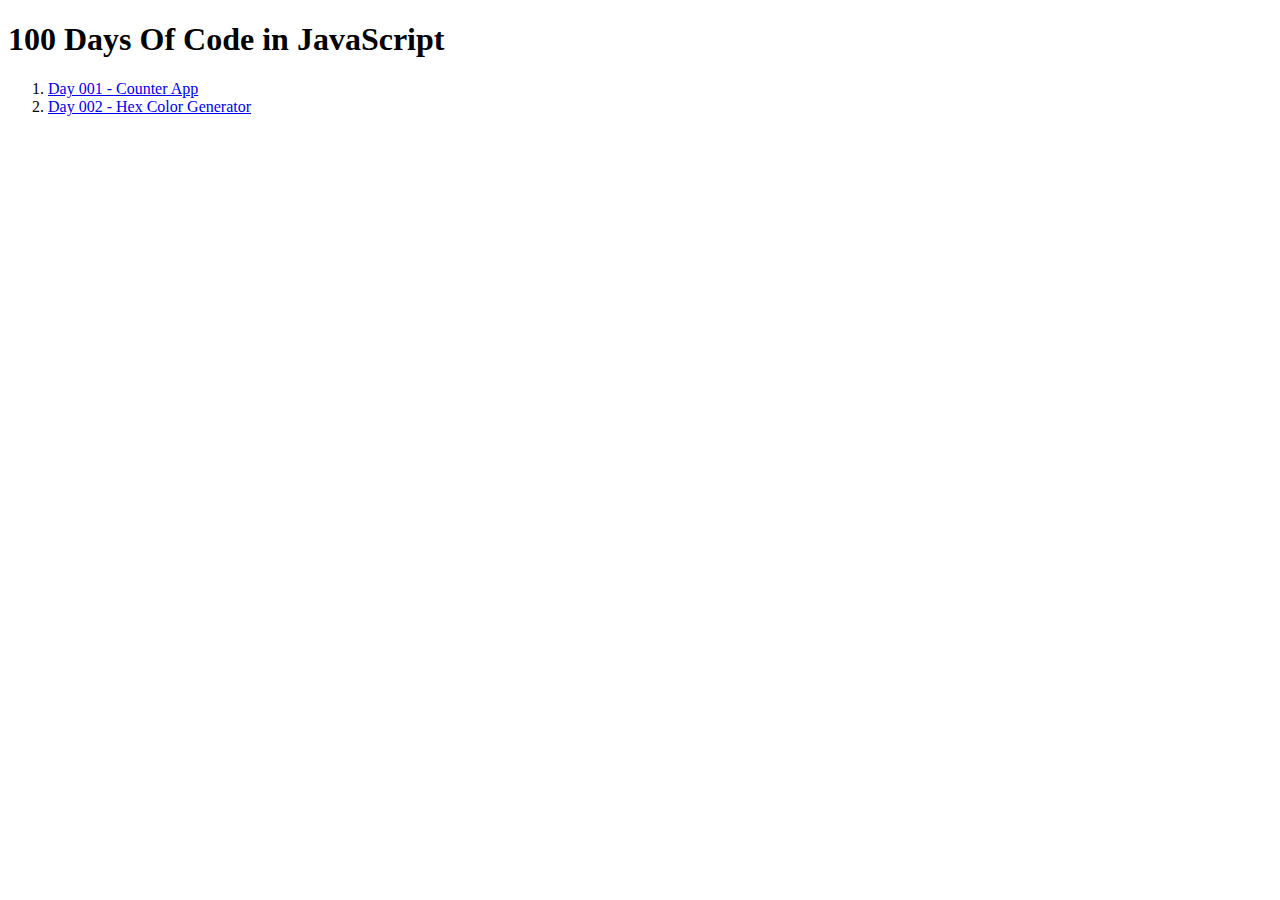
<file: index.html>
<!doctype html>
<html lang="en">

<head>
    <!-- Required meta tags -->
    <meta charset="utf-8">
    <meta name="viewport" content="width=device-width, initial-scale=1">

    <!-- Bootstrap CSS -->
    <link href="https://cdn.jsdelivr.net/npm/bootstrap@5.1.1/dist/css/bootstrap.min.css" rel="stylesheet"
        integrity="sha384-F3w7mX95PdgyTmZZMECAngseQB83DfGTowi0iMjiWaeVhAn4FJkqJByhZMI3AhiU" crossorigin="anonymous">

    <title>Akash P 100 Days Of Code in JavaScript</title>

</head>

<body>
    <div class="container">
        <h1 class="text-center mt-3">100 Days Of Code in JavaScript</h1>
        <div class="card" style="width: 18rem;">
            <div class="card-body">
                <ol>
                    <li>
                        <a class="card-subtitle mb-2 text-muted card-link" href="/001CounterApp/index.html"
                            target="_blank">Day
                            001 -
                            Counter App</a>
                    </li>
                    <li>
                        <a class="card-subtitle mb-2 text-muted card-link" href="/002HexColorGenerator/index.html"
                            target="_blank">Day
                            002 - Hex Color
                            Generator</a>
                    </li>
                </ol>
            </div>
        </div>
    </div>
    <script src="https://cdn.jsdelivr.net/npm/bootstrap@5.1.1/dist/js/bootstrap.bundle.min.js"
        integrity="sha384-/bQdsTh/da6pkI1MST/rWKFNjaCP5gBSY4sEBT38Q/9RBh9AH40zEOg7Hlq2THRZ" crossorigin="anonymous">
    </script>
</body>

</html>
</file>
